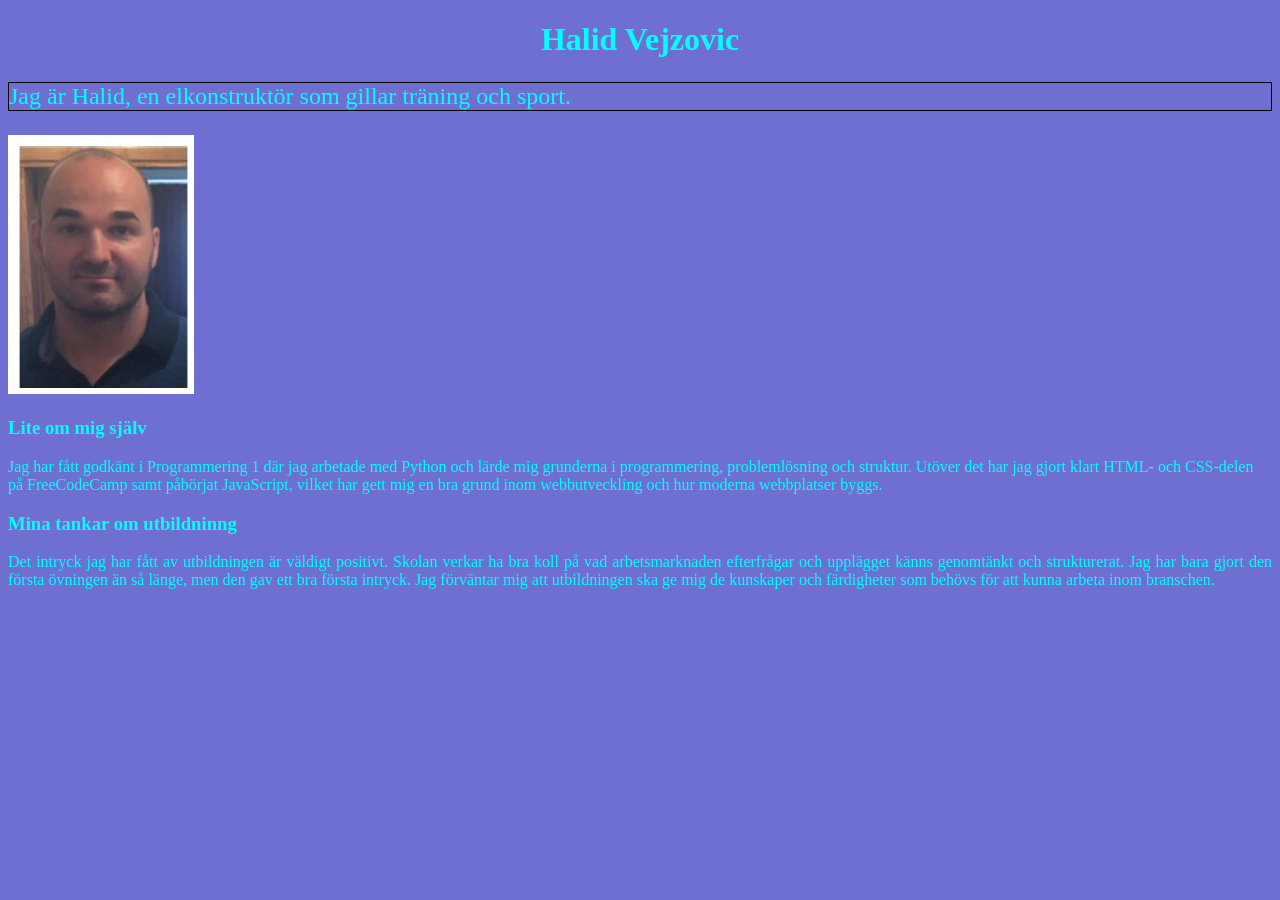
<file: index.html>
<!DOCTYPE html>
<html lang="en">
<head>
    <meta charset="UTF-8">
    <meta name="viewport" content="width=device-width, initial-scale=1.0">
    <link rel="stylesheet" href="style.css">
    <title>övning 1</title>
</head>
<body>
    <header>
        <h1>Halid Vejzovic</h1>
    </header>
    <main>
        <section>
            <p>Jag är Halid, en elkonstruktör som gillar träning och sport.</p>
            <img src="halid.jpg" alt="halid">
            <h3>Lite om mig själv</h3>
            <p">
                Jag har fått godkänt i Programmering 1 där jag arbetade med Python och lärde mig
                grunderna i programmering, problemlösning och struktur. Utöver det har jag gjort klart HTML‑ och 
                CSS‑delen på FreeCodeCamp samt påbörjat JavaScript, vilket har gett mig en bra grund inom webbutveckling och 
                hur moderna webbplatser byggs.
            </p>
            <h3>Mina tankar om utbildninng</h3>
            <p class="last">
                Det intryck jag har fått av utbildningen är väldigt positivt. Skolan verkar ha bra koll på vad 
                arbetsmarknaden efterfrågar och upplägget känns genomtänkt och strukturerat. 
                Jag har bara gjort den första övningen än så länge, men den gav ett bra första intryck. 
                Jag förväntar mig att utbildningen ska ge mig de kunskaper och färdigheter som behövs för att kunna 
                arbeta inom branschen.
            </p>
        </section>
    </main>
</body>
</html>
</file>
<file: style.css>
body{
    background-color: rgb(111, 111, 210); /*backgrundsfäärg*/
    color:aqua /*textfärg*/
}

h1{
    text-align: center; /*texten centreras*/
}

section>p{      /*första p-elementtet i section-elementet*/
    border: 1px solid black;   /*ram runt p-elementet*/
    font-size: 1.5em; /*förstårninga av texten med 1,5  gånger av sin ursprungliga storlk*/
}

.last{
    text-align: justify; /*gör så att textstycket har samma bredd detta fanns inte med i underlaget så  jag kolla i developer.mozilla.org saamt copilot*/
}
</file>
<file: övning-2/style2.css>
body{
    background-color: rgb(111, 111, 210); /*backgrundsfäärg*/
    color:aqua /*textfärg*/
}

h1{
    text-align: center; /*texten centreras*/
}

section>p{      /*första p-elementtet i section-elementet*/
    border: 1px solid black;   /*ram runt p-elementet*/
    font-size: 1.5em; /*förstårninga av texten med 1,5  gånger av sin ursprungliga storlk*/
}

.last{
    text-align: justify; /*gör så att textstycket har samma bredd detta fanns inte med i underlaget så  jag kolla i developer.mozilla.org saamt copilot*/
}
</file>
